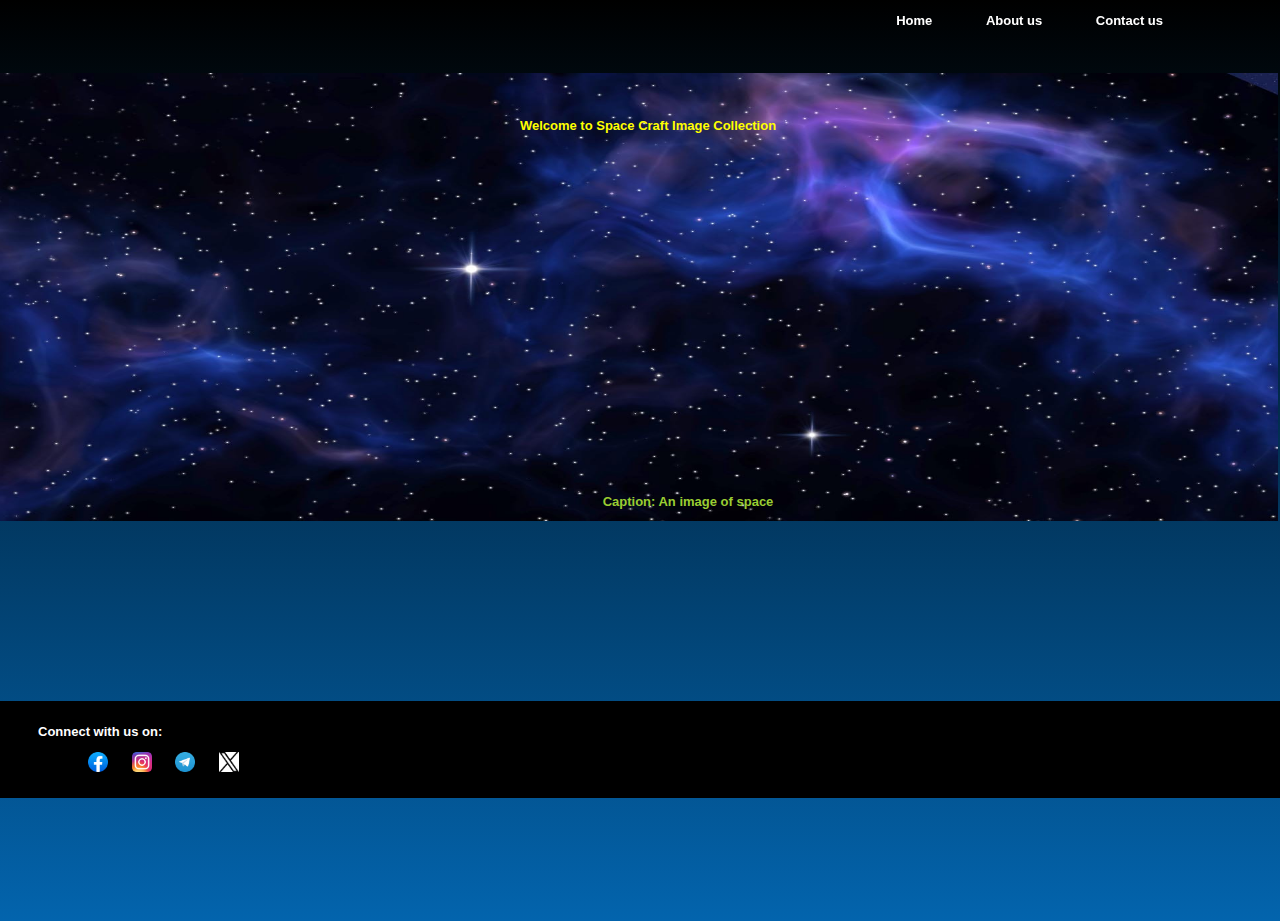
<file: index.html>
<!-- this is a landing page for this mini project
it will contain a header, an image and a footer
the header will have three links, the image will have a caption-->

<!DOCTYPE html>
<html lang="en">
<head>
    <meta charset="UTF-8">
    <meta name="viewport" content="width=device-width, initial-scale=1.0">
    <!--linking the css file-->
    <link rel="stylesheet" href="assets/css/my_styling_sheet.css"/>

    <title>Landing Page</title>
</head>
<body>
    
    <!-- header tag that will contain our navigation links -->
    <header>
        <ul>
            <!-- our link to the home page-->
            <li>
                <a href="#">Home</a> 
            </li>

            <!-- our link to the about page-->
            <li>
                <a href="#">About us</a>
            </li>

            <!-- our link to contact us-->
            <li>
                <a href="contact-us.html">Contact us</a>
            </li>
        </ul>
    </header>

    <!--the image of our landing page-->
    <figure class="space-image">
        <img id="landing_page_image" src="assets/images/space.jpg" alt="An image of the space"/>
        <figcaption>Caption: An image of space</figcaption>
    </figure>

    <!--landing page header -->
    <h2 id="landing-page-heading">Welcome to Space Craft Image Collection</h2>

    <div id="footer-spacing"></div>

    <!-- page footer -->
    <footer>
        <p id="footer-text">Connect with us on:</p>

        <ul id="footer-icons">
            <!--an icon of facebook-->
            <li>
                <a href="#">
                    <img src="assets/images/fb.png"/>
                </a>
        
            </li>

            <!--an icon of instagram-->
            <li>
                <a href="#">
                    <img src="assets/images/instagram.webp"/>
                </a>
        
            </li>

            <!--an icon of telegram-->
            <li>
                <a href="#">
                    <img src="assets/images/telegram.webp"/>
                </a>
        
            </li>

            <!--an icon of twitter-->
            <li>
                <a href="#">
                    <img src="assets/images/twitter.png"/>
                </a>
        
            </li>
        </ul>
    </footer>

</body>
</html>
</file>
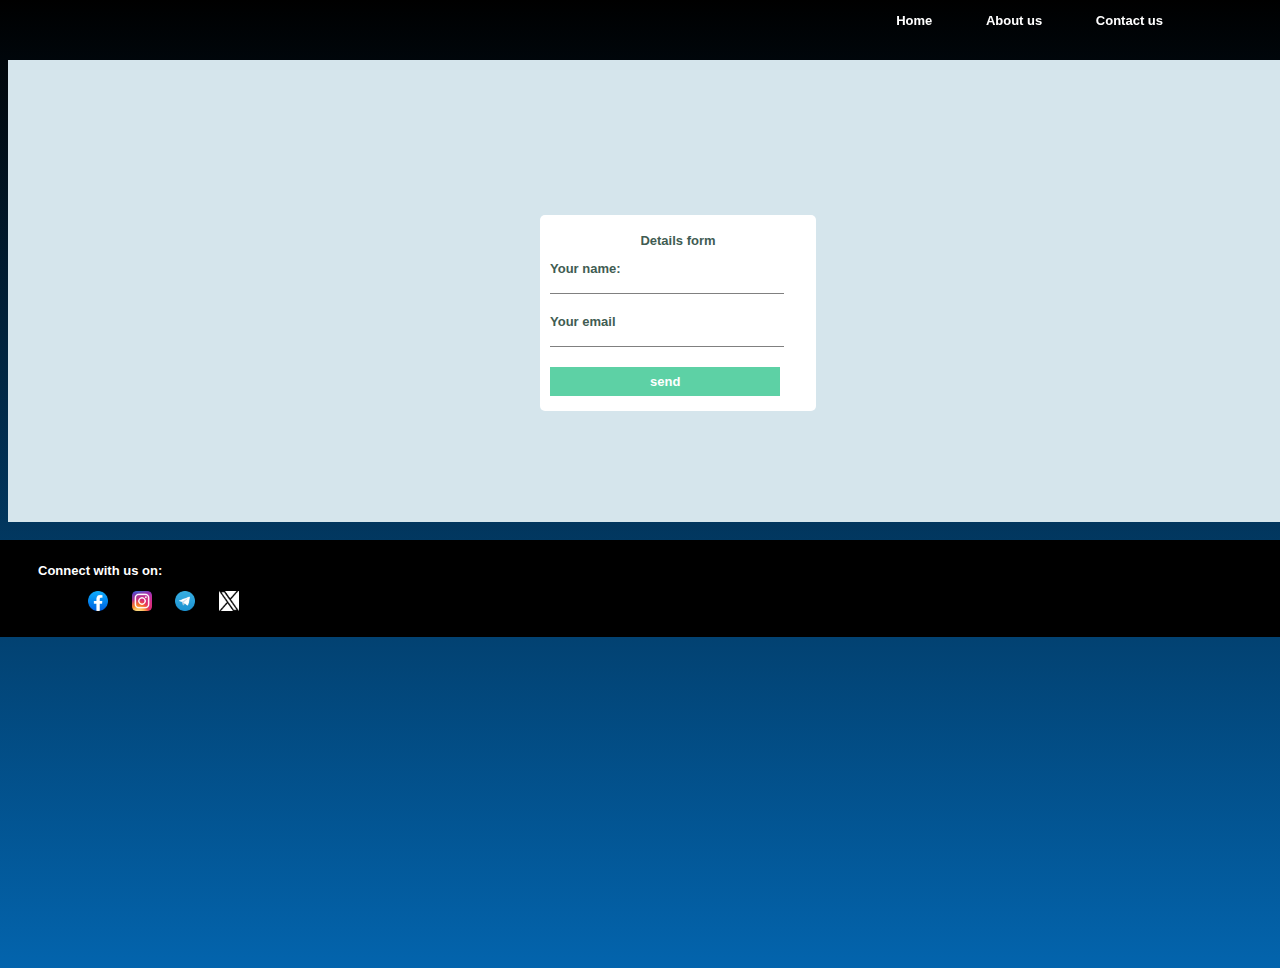
<file: contact-us.html>
<!-- this is a contact us page for this mini project-->

<!DOCTYPE html>
<html lang="en">
<head>
    <meta charset="UTF-8">
    <meta name="viewport" content="width=device-width, initial-scale=1.0">
    <!--linking the css file-->
    <link rel="stylesheet" href="assets/css/my_styling_sheet.css"/>

    <title>Contact Us</title>
</head>
<body>
    <!-- header tag that will contain our navigation links -->
    <header>
        <ul>
            <!-- our link to the home page-->
            <li>
                <a href="#">Home</a> 
            </li>

            <!-- our link to the about page-->
            <li>
                <a href="#">About us</a>
            </li>

            <!-- our link to contact us-->
            <li>
                <a href="contact-us.html">Contact us</a>
            </li>
        </ul>
    </header>

    <!--div that will contain our page content when the navigation links are clicked -->
    <div class="page-content-area">

        <form>
            <h3> Details form </h3>
            <!--capture name of the user -->
            <label for="name">Your name:</label><br/>
            <input type="text" id="name" name="name"/><br/>

            <!--capture email of the user -->
            <label for="email">Your email</label><br/>
            <input type="text" id="email" name="email"/><br/>

            <!--send button-->
            <input type="submit" value="send"  id="send"/>
        </form>

    </div>

      <!-- page footer -->
      <footer>
        <p id="footer-text">Connect with us on:</p>

        <ul id="footer-icons">
            <!--an icon of facebook-->
            <li>
                <a href="#">
                    <img src="assets/images/fb.png"/>
                </a>
        
            </li>

            <!--an icon of instagram-->
            <li>
                <a href="#">
                    <img src="assets/images/instagram.webp"/>
                </a>
        
            </li>

            <!--an icon of telegram-->
            <li>
                <a href="#">
                    <img src="assets/images/telegram.webp"/>
                </a>
        
            </li>

            <!--an icon of twitter-->
            <li>
                <a href="#">
                    <img src="assets/images/twitter.png"/>
                </a>
        
            </li>
        </ul>
    </footer>
</body>
</html>
</file>
<file: assets/css/my_styling_sheet.css>
/*styling the body*/

/* universal selector to set all texts to this font family, font-size and weight*/

*{
    font-family: Arial, sans-serif;
    font-size: small;
    font-weight: bolder;
}

body{
    min-height: 100vh;
    background-image: linear-gradient(#000000, #0364ad);
    padding: 0px;
}

/* styling for the header*/
header{
    min-width: 100vw;
    position:fixed; /* fixing the header containing our links*/
    top:0; /* to the top whenever the page is scrolled */
}

/* styling for the links list*/
header ul{
    list-style-type: none;
    float: right;
    padding-right: 100px;
}

header ul li{
    display: inline;
    padding: 25px;
}

/* styling for the anchor elements*/
header ul li a{
    text-decoration: none;
    color: #ffffff;
}

/* styling for the image*/
.space-image img{
    margin-top: 60px;
    height: 35vw;
    width: 100vw;
    margin-left: -50px;
}

.space-image figcaption{
    color: yellowgreen;
    width: 100vw;
    text-align: center;
    margin-top: -30px;
}

/* styling for the landing page heading*/
#landing-page-heading{
    color: yellow;
    width: 100vw;
    text-align: center;
    margin-top: -32%;
}

#footer-spacing{
    height: 60vh;
    width: 100vw;
}

/* styling the footer */
footer{
    margin-top: 2vh;
    padding: 10px;
    background-color: #000000;
    min-width: 100vw;
    margin-left: -20px;
    padding-left: 50px;
}

#footer-text{
    color: #ffffff;
}

#footer-icons {
    list-style-type: none;
}

#footer-icons li{
    display: inline;
    padding: 10px;
}

#footer-icons li a{
    text-decoration: none;
}

#footer-icons li a img{
    width: 20px;
    height: 20px;
}

/**************

styling for the contact us form

***************/
.page-content-area{
    background-color: #d5e5ec;
    min-width: 100vw;
    height: 33vw;
    margin-top: 60px;
    padding: 20px;
}

form{
    background-color: white;
    width: 20vw;
    margin-left: 40vw;
    border-radius: 5px;
    padding: 5px 10px 10px 10px;
    margin-top: 15vh;
}

form h3{
    color: rgb(65, 92, 82);
    width: 20vw;
    text-align: center;
}

label{
    color: rgb(65, 92, 82);
}

form input{
    width: 18vw;
    border: none;
    border-bottom: 1px solid gray;
    margin-bottom: 20px;
}

#send{
    background-color: rgb(93, 209, 165);
    color: white;
    padding: 7px;
    border: none;
    margin-bottom: 5px;
}
</file>
